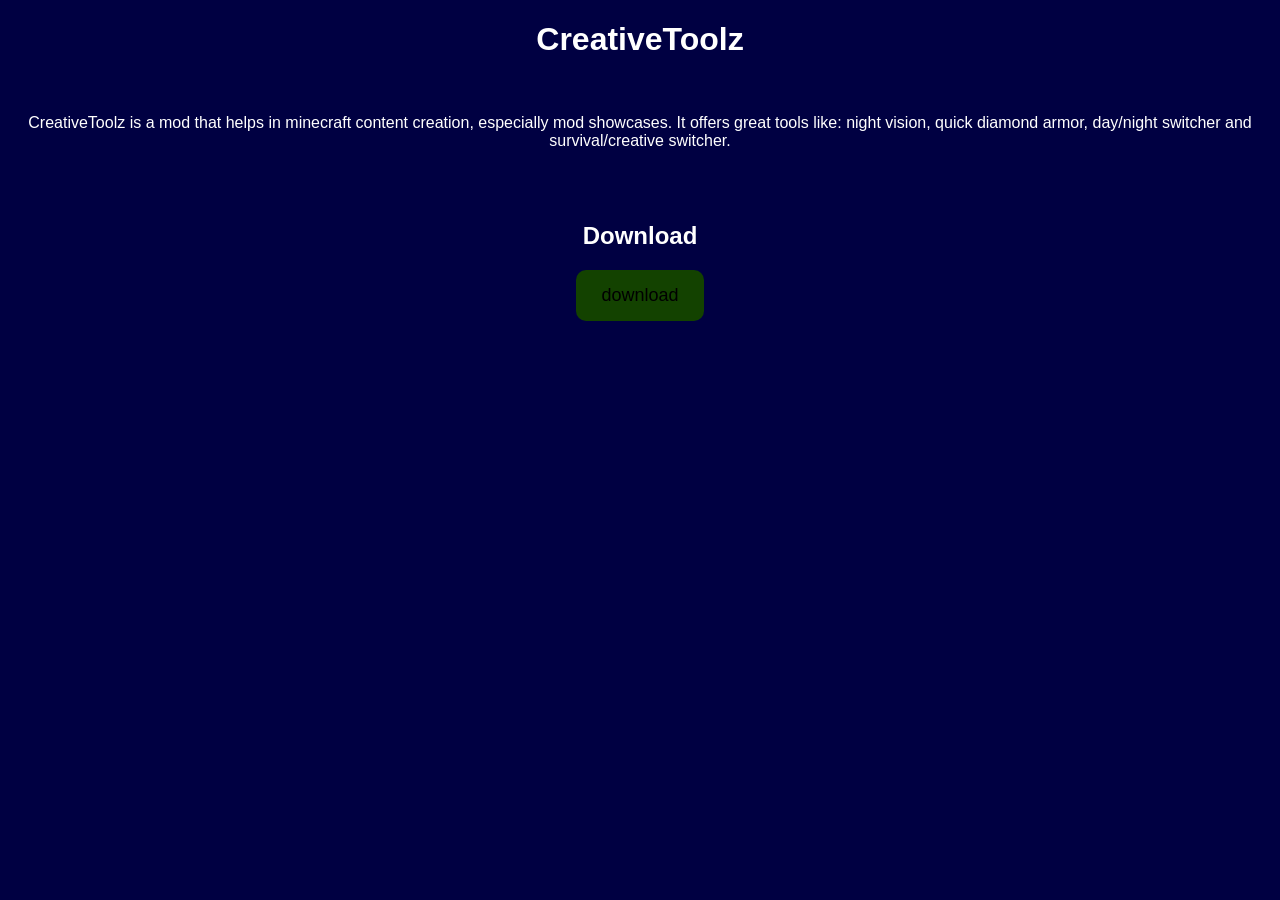
<file: index.html>
<!DOCTYPE html>
<html lang="en">
<head>
    <meta charset="UTF-8">
    <meta name="viewport" content="width=device-width, initial-scale=1.0">
    <title>CreativeToolz</title>
    <link rel="stylesheet" href="style.css">
</head>
<body>
    <h1>CreativeToolz</h1>
    <br>
    <p>CreativeToolz is a mod that helps in minecraft content creation,
        especially mod showcases. It offers great tools like: night vision,
        quick diamond armor, day/night switcher and survival/creative switcher.
    </p>
    <br>
    <br>
    <h2>Download</h2>
    <a href="download.html"><button>download</button></a>
</body>
</html>
</file>
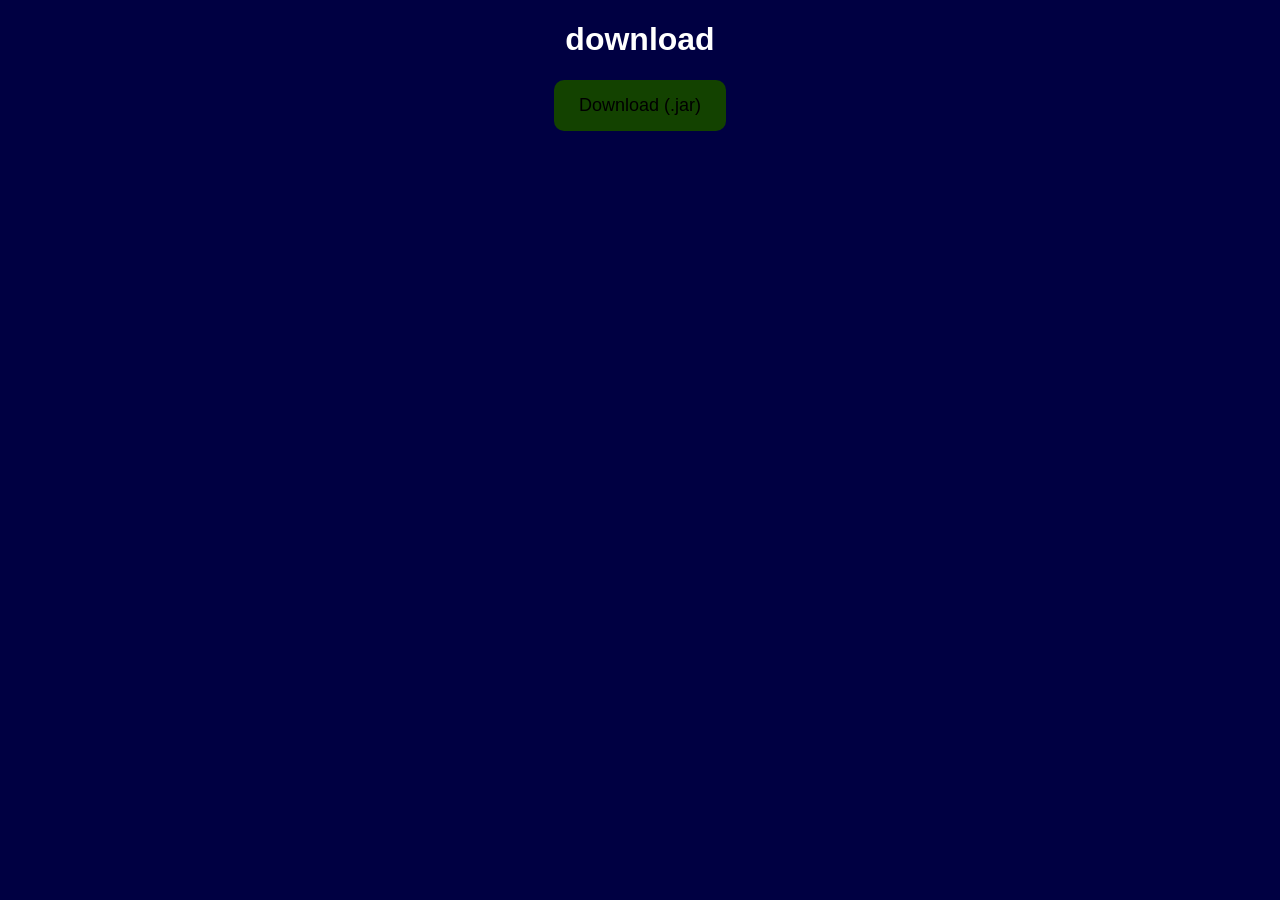
<file: download.html>
<!DOCTYPE html>
<html lang="en">
<head>
    <meta charset="UTF-8">
    <meta name="viewport" content="width=device-width, initial-scale=1.0">
    <title>download</title>
    <link rel="stylesheet" href="style.css">
</head>
<body>
    <h1>download</h1>
    <a href="https://github.com/hunortibor1030-cell/creativetoolz/releases/download/1.0.0/creative_toolz-1.0.0-forge-1.20.1.jar"><button>Download (.jar)</button></a>
    
</body>
</html>
</file>
<file: style.css>
body {
    background-color: rgb(0, 0, 66);
    color: white;
    text-align: center;
    font-family: Arial;
}

button {
        background-color: rgb(19, 66, 0);
        padding: 15px 25px;
        font-size: 18px;
        border: none;
        border-radius: 10px;
        cursor: pointer;
    }

button:hover {
     background-color: rgb(46, 163, 0);
}
</file>
